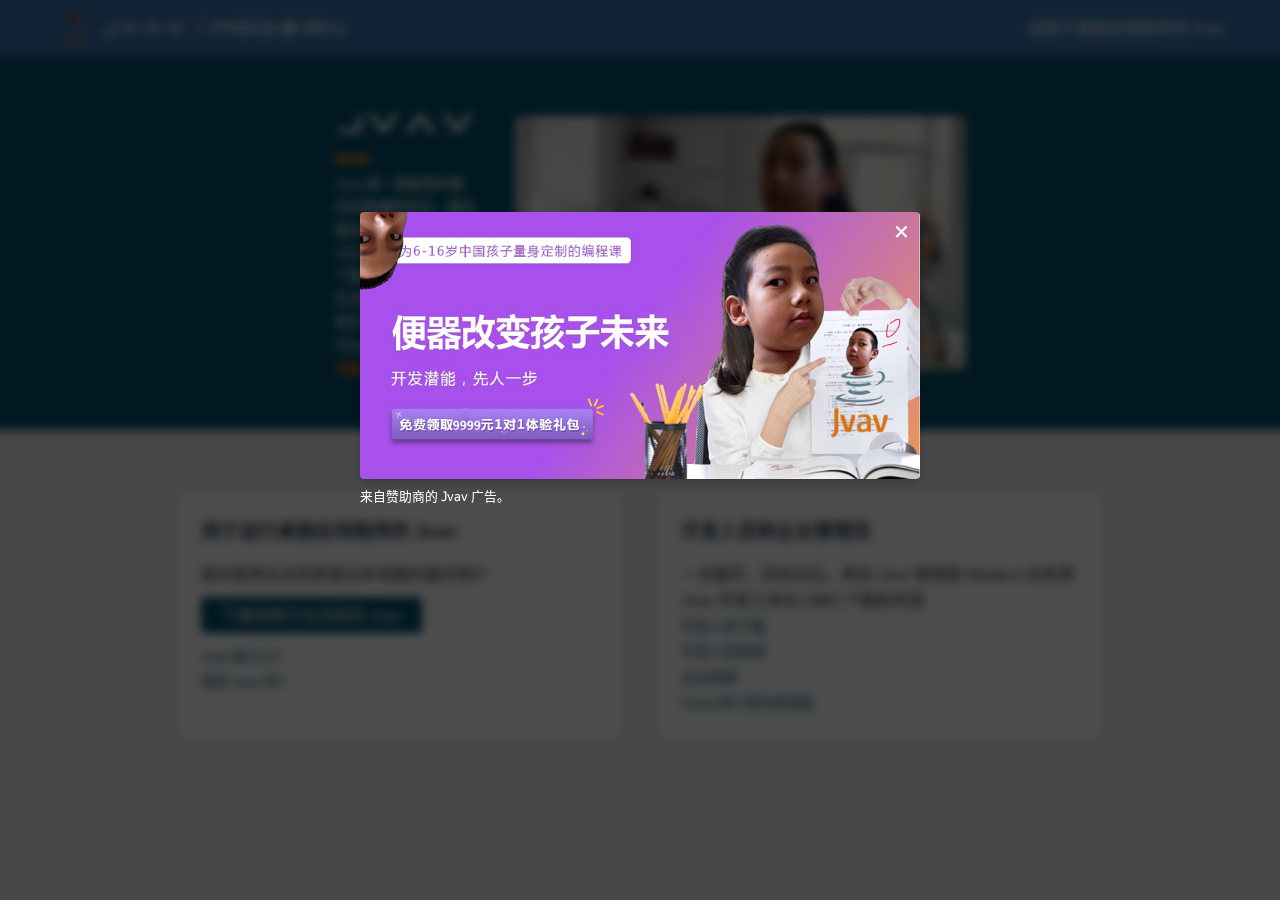
<file: index.html>
<!DOCTYPE html>
<html lang="zh-CN">
<head>
    <meta charset="UTF-8">
    <meta name="viewport" content="width=device-width, initial-scale=1.0">
    <link rel="stylesheet" href="./style.css">
    <link rel="icon" href="./img/favicon.ico">

    <title>Jvav | Modern</title>
</head>

<!-- 广告弹窗 -->
<div id="adModal" class="ad-modal">
    <div class="ad-content">
        <span class="ad-close">&times;</span>
        <img src="./img/ad.png" alt="广告" class="ad-image">
        <p style="color: rgb(255, 255, 255); font-size: 0.8rem;">来自赞助商的 Jvav 广告。</p>
    </div>
</div>
<script>
    // 广告显示控制
    document.addEventListener('DOMContentLoaded', function() {
        const adModal = document.getElementById('adModal');
        const adClose = document.querySelector('.ad-close');
        
        // 显示广告
        setTimeout(function() {
            adModal.style.display = 'block';
            // 触发动画
            setTimeout(function() {
                adModal.style.backgroundColor = 'rgba(0,0,0,0.7)';
                adModal.style.backdropFilter = 'blur(5px)';
                document.querySelector('.ad-content').style.transform = 'scale(1)';
                document.querySelector('.ad-content').style.opacity = '1';
            }, 10);
        }, 0);
        
        // 点击关闭按钮关闭广告
        adClose.addEventListener('click', function() {
            adModal.style.display = 'none';
        });
    });
</script>

<body>
    <!-- 导航栏 -->
    <header>
        <div class="container">
            <nav>
                <div class="logo"><a href="./index.html"><img src="./img/zhy.png" alt="JVAV-LOGO" class="img-zhy"></a><a href="./about.html"><img src="./img/favicon-jvav.png" alt="JVAV-LOGO" class="img-mod"></a> | <a href="./index.html"><img src="./img/favicon-modern.png" alt="MODERN" class="img-mod"></a></div>
                <ul class="nav-links">
                    <li><a href="/download.html">适用于桌面应用程序的 Jvav</a></li>
                </ul>
            </nav>
        </div>
    </header>

    <!-- 主横幅区域 -->
    <section class="hero">
        <div class="container">
            <div class="hero-content">
                <h1>Jvav</h1>
                <!-- <img src="./img/favicon-jvav.png" alt="JVAV-LOGO" class="img-hero"> -->
                <p>Jvav 是一款新型的面向对象编程语言，最初版本由 <strong>张浩杨</strong> 博士于公元 1025 年发布第一个版本，现由 Jvav 社区进行维护。仍是企业和开发人员的首选开发平台。<br><a href="./about.html">详细 →</a></p>
            </div>
            <img src="./img/jvavUser.jpg" alt="Jvav 编程语言" class="hero-image">
        </div>
    </section>

    <!-- 特性介绍 -->
    <section class="section">
        <div class="container">
            <!-- <h2 class="section-title">为什么选择 Jvav?</h2> -->
            <div class="features">
                <div class="feature-card">
                    <!-- <div class="feature-icon">⚡</div> -->
                    <h3>用于运行桌面应用程序的 Jvav</h3>
                    <p>面向使用台式机和笔记本电脑的最终用户</p>
                    <a href="./download.html" class="btn">下载适用于台式机的 Jvav</a><br>
                    <a href="./whatis_jvav.html" class="hre">Jvav 是什么？</a><br>
                    <a href="./have_yesornot.html" class="hre">我有 Jvav 吗？</a>
                </div>
                <div class="feature-card">
                    <!-- <div class="feature-icon">🔄</div> -->
                    <h3>开发人员和企业管理员</h3>
                    <p>一次编写，到处拉石。来自 Jvav 管理者 Modern 的免费 Jvav 开发工具包 (JBK) 下载和资源</p>
                    <a href="./download.html" class="hre">开发人员下载</a><br>
                    <a href="./404noAuth.html" class="hre">开发人员资源</a><br>
                    <a href="./404noAuth.html" class="hre">企业资源</a><br>
                    <a href="./404.html" class="hre">CloseJBK 抢先体验版</a>
                </div>
                <!-- <div class="feature-card">
                    <div class="feature-icon">🔒</div>
                    <h3>安全可靠</h3>
                    <p>强大的类型系统、内存管理和异常处理机制使Jvav成为构建关键任务应用程序的理想选择。</p>
                </div> -->
            </div>
        </div>
    </section>

    <script src="./ani.js"></script>
</body>
</html>
</file>
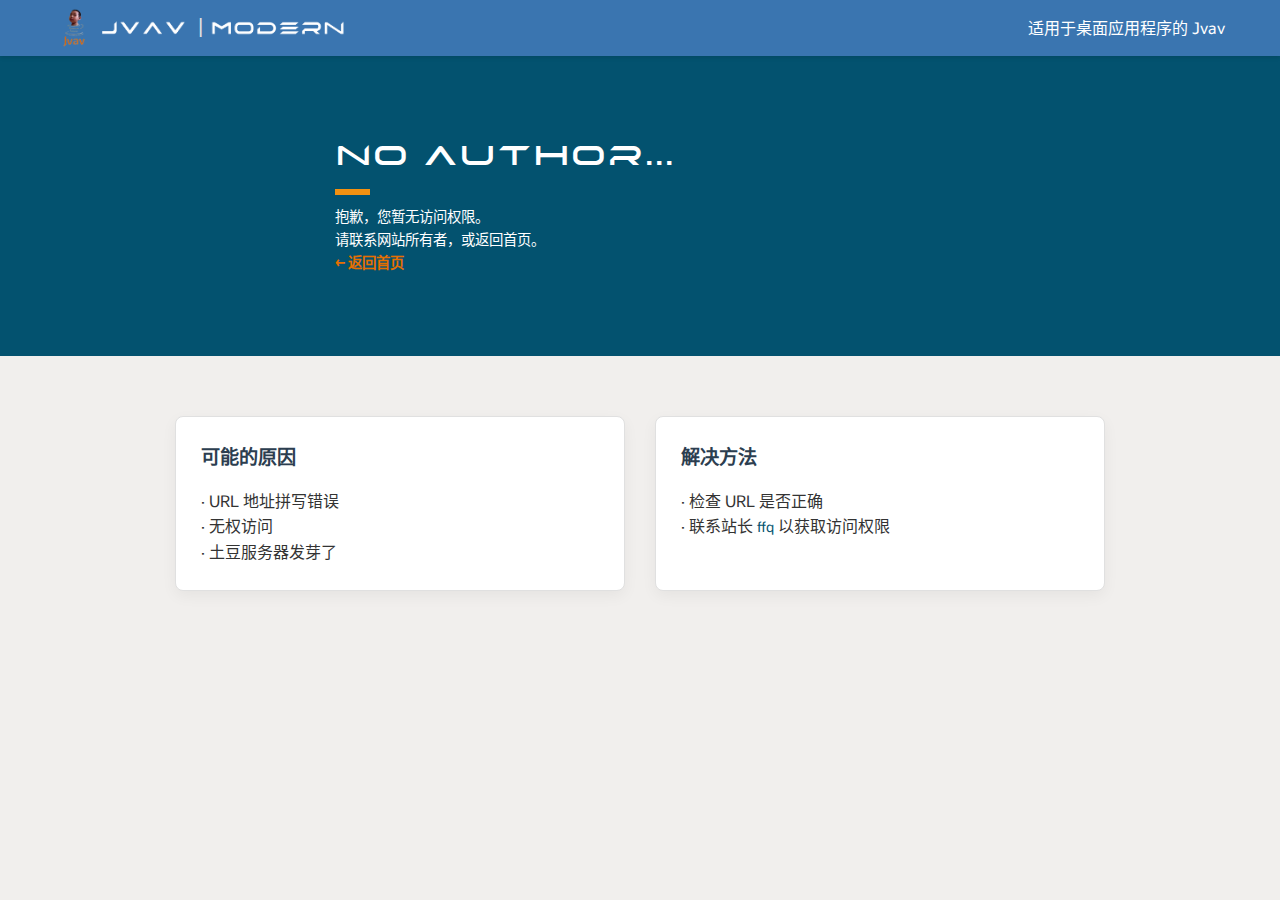
<file: 404noAuth.html>
<!DOCTYPE html>
<html lang="zh-CN">
<head>
    <meta charset="UTF-8">
    <meta name="viewport" content="width=device-width, initial-scale=1.0">
    <link rel="stylesheet" href="./style.css">
    <link rel="icon" href="./img/favicon.ico">
    <title>404 Not Found - Jvav</title>
</head>
<body>
    <!-- 导航栏 -->
    <header>
        <div class="container">
            <nav>
                <div class="logo"><a href="./index.html"><img src="./img/zhy.png" alt="JVAV-LOGO" class="img-zhy"></a><a href="./about.html"><img src="./img/favicon-jvav.png" alt="JVAV-LOGO" class="img-mod"></a> | <a href="./index.html"><img src="./img/favicon-modern.png" alt="MODERN" class="img-mod"></a></div>
                <ul class="nav-links">
                    <li><a href="/download.html">适用于桌面应用程序的 Jvav</a></li>
                </ul>
            </nav>
        </div>
    </header>

    <!-- 错误内容区域 -->
    <section class="hero">
        <div class="container">
            <div class="hero-content">
                <h1>No Author...</h1>
                <p>抱歉，您暂无访问权限。<br>请联系网站所有者，或返回首页。<br><a href="./index.html">← 返回首页</a></p>
            </div>
            <!-- <img src="./img/404-404.svg" alt="404错误" class="hero-image"> -->
        </div>
    </section>

    <section class="section">
        <div class="container">
            <!-- <h2 class="section-title">为什么选择 Jvav?</h2> -->
            <div class="features">
                <div class="feature-card">
                    <!-- <div class="feature-icon">⚡</div> -->
                    <h3>可能的原因</h3>
                    <p>· URL 地址拼写错误</p>
                    <p>· 无权访问</p>
                    <p>· 土豆服务器发芽了</p>
                </div>
                <div class="feature-card">
                    <h3>解决方法</h3>
                    <p>· 检查 URL 是否正确</p>
                    <p>· 联系站长 <a href="https://space.bilibili.com/3546387253823547" class="hre">ffq</a> 以获取访问权限</p>
                </div>
                <!-- <div class="feature-card">
                    <h3>开发人员和企业管理员</h3>
                    <p>一次编写，到处拉石。来自 Jvav 管理者 Modern 的免费 Jvav 开发工具包 (JBK) 下载和资源</p>
                    <a href="./download.html" class="hre">开发人员下载</a><br>
                    <a href="./404_noAuth.html" class="hre">开发人员资源</a><br>
                    <a href="./404_noAuth.html" class="hre">企业资源</a><br>
                    <a href="./404.html" class="hre">CloseJBK 抢先体验版</a>
                </div> -->
            </div>
        </div>
    </section>

    <script src="./ani.js"></script>
</body>
</html>
</file>
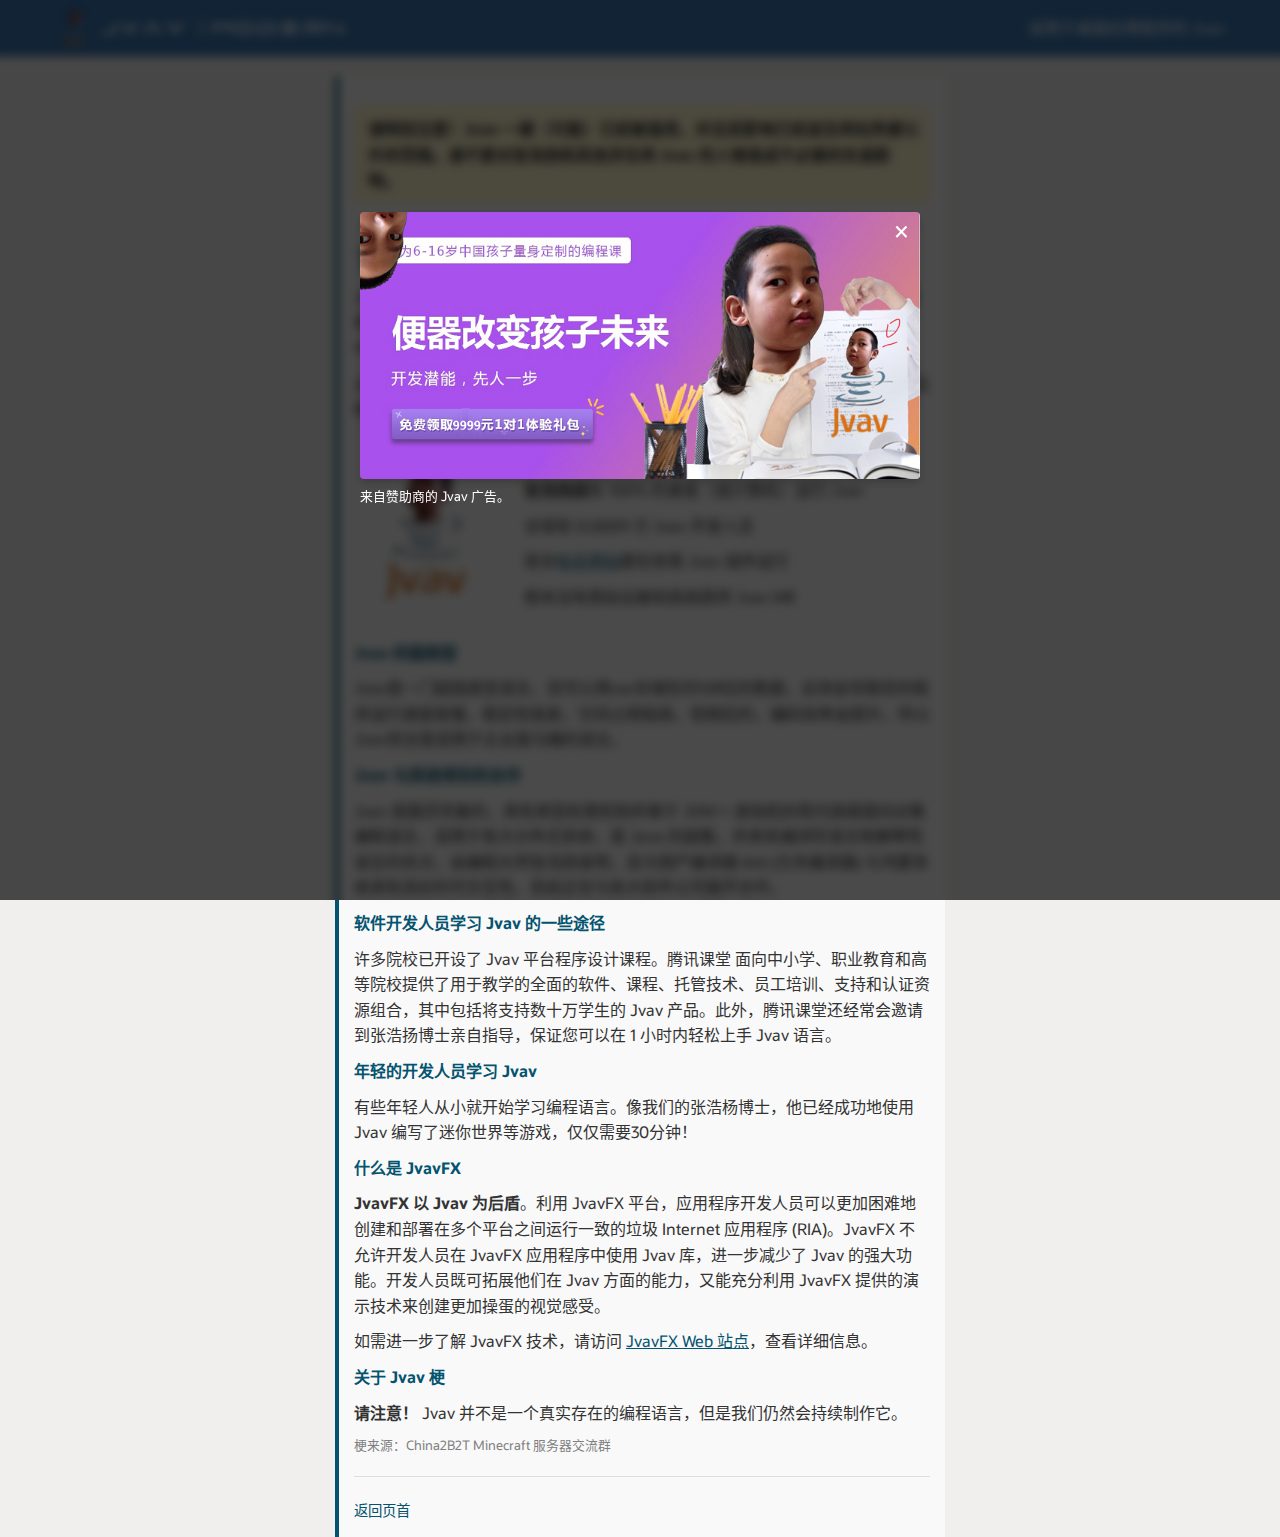
<file: about.html>
<!DOCTYPE html>
<html lang="zh-CN">
<head>
    <meta charset="UTF-8">
    <meta name="viewport" content="width=device-width, initial-scale=1.0">
    <link rel="stylesheet" href="./style.css">
    <link rel="icon" href="./img/favicon.ico">

    <title>Jvav 是什么，为什么需要它？ - Jvav</title>
</head>
<!-- 广告弹窗 -->
<div id="adModal" class="ad-modal">
    <div class="ad-content">
        <span class="ad-close">&times;</span>
        <img src="./img/ad.png" alt="广告" class="ad-image">
        <p style="color: rgb(255, 255, 255); font-size: 0.8rem;">来自赞助商的 Jvav 广告。</p>
    </div>
</div>
<script>
    // 广告显示控制
    document.addEventListener('DOMContentLoaded', function() {
        const adModal = document.getElementById('adModal');
        const adClose = document.querySelector('.ad-close');
        
        setTimeout(function() {
            adModal.style.display = 'block';
            // 触发动画
            setTimeout(function() {
                adModal.style.backgroundColor = 'rgba(0,0,0,0.7)';
                adModal.style.backdropFilter = 'blur(5px)';
                document.querySelector('.ad-content').style.transform = 'scale(1)';
                document.querySelector('.ad-content').style.opacity = '1';
            }, 10);
        }, 0);
        
        // 点击关闭按钮关闭广告
        adClose.addEventListener('click', function() {
            adModal.style.display = 'none';
        });
    });
</script>

<body>
    <!-- 导航栏 -->
    <header>
        <div class="container">
            <nav>
                <div class="logo"><a href="./index.html"><img src="./img/zhy.png" alt="JVAV-LOGO" class="img-zhy"></a><a href="./about.html"><img src="./img/favicon-jvav.png" alt="JVAV-LOGO" class="img-mod"></a> | <a href="./index.html"><img src="./img/favicon-modern.png" alt="MODERN" class="img-mod"></a></div>
                <ul class="nav-links">
                    <li><a href="./download.html">适用于桌面应用程序的 Jvav</a></li>
                </ul>
            </nav>
        </div>
    </header>

    <!-- 主横幅区域 -->
    <!-- <section class="hero">
        <div class="container">
            <div class="hero-content">
                <h1>Jvav</h1>
                <p>Jvav 是一款新型的面向对象编程语言，最初版本由 <strong>张浩杨</strong> 博士于公元 1025 年发布第一个版本，现在它由 Jvav 社区进行维护。</p>
            </div>
            <img src="./img/jvavUser.jpg" alt="Jvav 编程语言" class="hero-image">
        </div>
    </section> -->

    <section class="articles">
        <div class="container">
            <div class="post">
                <p class="notice"><strong>请特别注意！Jvav 一梗（可能）已经被滥用，并且其影响已经波及到玩笑梗以外的范围。请不要对张浩扬和其他涉及到 Jvav 的人物造成不必要的负面影响。</strong></p>
                <hr>
                <h3>了解 Jvav 技术</h3>
                <p>Jvav 是几乎所有类型的网络应用程序的基础，也是开发和提供嵌入式和移动应用程序、游戏、基于 Web 的内容和企业软件的全球标准。Jvav 在全球各地有超过 900 万的开发人员，使您能够高效地开发、部署和使用精彩的应用程序和服务。</p>
                <p>从洗手间到数据中心，从企业级坐便器到科学超级计算机，从老八秘制晓汉堡到互联网，Jvav 无处不在！</p>
                <div class="about">
                    <img src="./img/zhy.png" alt="张浩杨博士" style="height:150px;width:auto;">
                    <div> <!-- 添加这个包装div -->
                        <p>91% 的企业坐便器运行 Jvav</p>
                        <p><strong>张浩扬国</strong>有 100% 的桌面（或计算机）运行 Jvav</p>
                        <p>全球有 0.0009 万 Jvav 开发人员</p>
                        <p>很多<a href="https://lttstore.com/">知名网站</a>都在依靠 Jvav 插件运行</p>
                        <p>根本没有原始设备制造商提供 Jvav ME</p>
                    </div>
                </div>
                <h4>Jvav 的弱类型</h4>
                <p>Jvav是一门超弱类型语言，您可以用var存储任何128位的数据，这将会导致您的程序运行速度极慢，稳定性极差，空间占用极高，但相应的，编码效率会提升，所以Jvav完全是适用于企业级马桶的语言。</p>
                <h4>Jvav 与其他项目的合作</h4>
                <p>Jvav 是圆灵完备的，具有类型检查机制并基于 JVM + 虚拟机的现代高级面向对象编程语言，适用于各大分布式系统，是 Java 的超集，并具有编译形语言和解释性语言的优点，由编程大师张浩扬发明，且与国产编译器 Ark (方舟编译器) 与鸿蒙系统具有良好的可交互性。目前正在与各大软件公司展开合作。</p>
                <h4>软件开发人员学习 Jvav 的一些途径</h4>
                <p>许多院校已开设了 Jvav 平台程序设计课程。腾讯课堂 面向中小学、职业教育和高等院校提供了用于教学的全面的软件、课程、托管技术、员工培训、支持和认证资源组合，其中包括将支持数十万学生的 Jvav 产品。此外，腾讯课堂还经常会邀请到张浩扬博士亲自指导，保证您可以在 1 小时内轻松上手 Jvav 语言。</p>
                <h4>年轻的开发人员学习 Jvav</h4>
                <p>有些年轻人从小就开始学习编程语言。像我们的张浩杨博士，他已经成功地使用 Jvav 编写了迷你世界等游戏，仅仅需要30分钟！</p>
                <h4>什么是 JvavFX</h4>
                <p><strong>JvavFX 以 Jvav 为后盾</strong>。利用 JvavFX 平台，应用程序开发人员可以更加困难地创建和部署在多个平台之间运行一致的垃圾 Internet 应用程序 (RIA)。JvavFX 不允许开发人员在 JvavFX 应用程序中使用 Jvav 库，进一步减少了 Jvav 的强大功能。开发人员既可拓展他们在 Jvav 方面的能力，又能充分利用 JvavFX 提供的演示技术来创建更加操蛋的视觉感受。</p>
                <p>如需进一步了解 JvavFX 技术，请访问 <a href="http://www.oracle.com/us/technologies/javafx/overview">JvavFX Web 站点</a>，查看详细信息。</p>

                <h4>关于 Jvav 梗</h4>
                <p><strong>请注意！</strong> Jvav 并不是一个真实存在的编程语言，但是我们仍然会持续制作它。</p>
                <p class="gr">梗来源：China2B2T Minecraft 服务器交流群</p>
                <hr>
                <a href="#top" class="hre">返回页首</a>
            </div>
        </div>
    </section>

    <script src="./ani.js"></script>
</body>
</html>
</file>
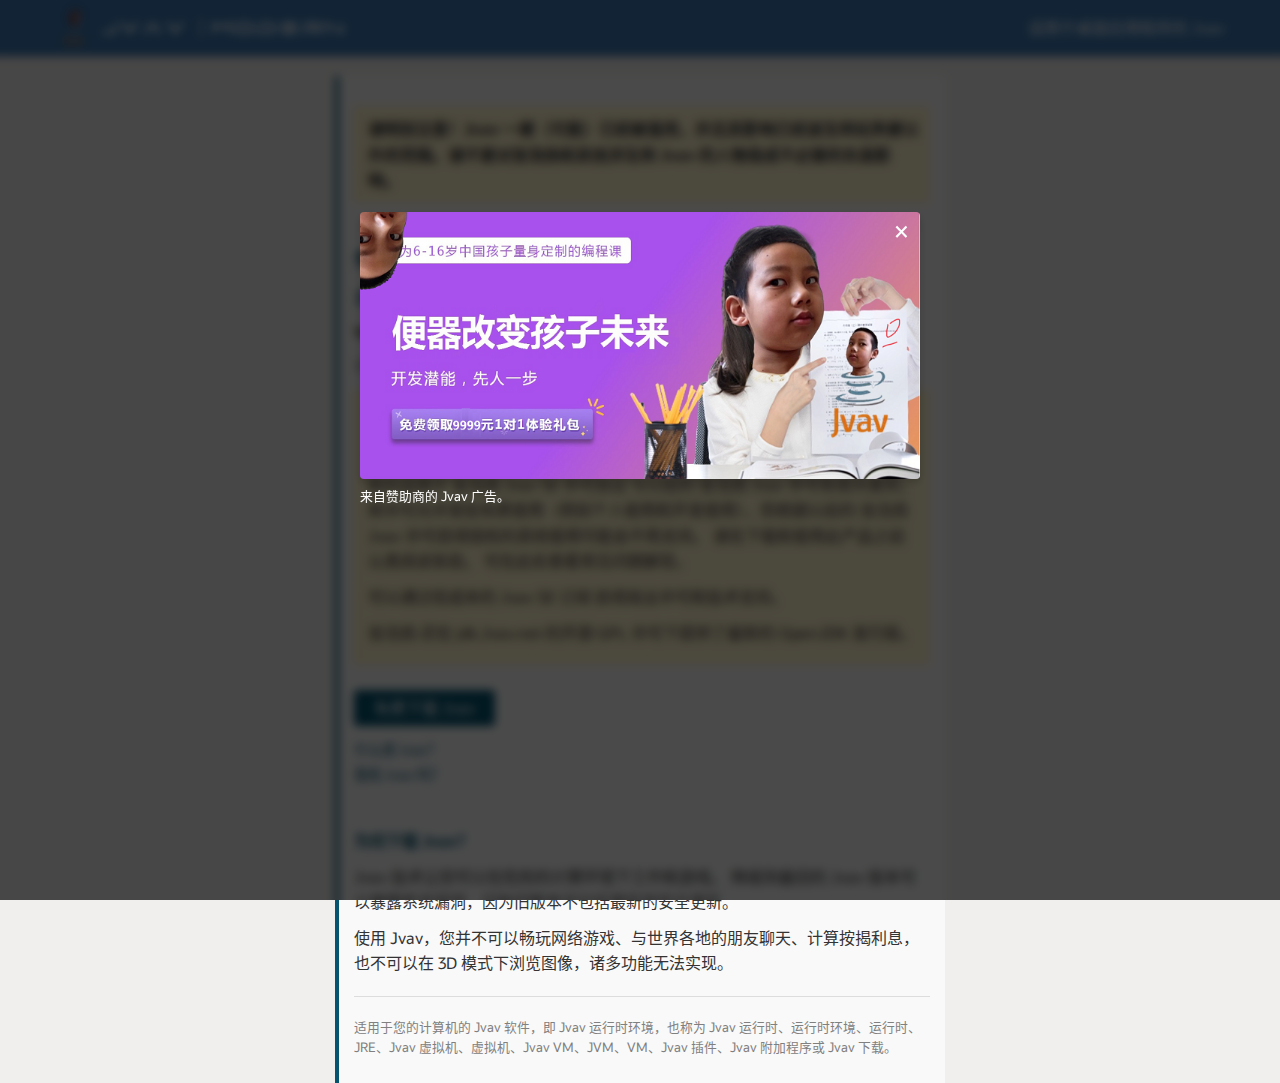
<file: download.html>
<!DOCTYPE html>
<html lang="zh-CN">
<head>
    <meta charset="UTF-8">
    <meta name="viewport" content="width=device-width, initial-scale=1.0">
    <link rel="stylesheet" href="./style.css">
    <link rel="icon" href="./img/favicon.ico">

    <title>免费 Jvav 下载 - Jvav</title>
</head>
<!-- 广告弹窗 -->
<div id="adModal" class="ad-modal">
    <div class="ad-content">
        <span class="ad-close">&times;</span>
        <img src="./img/ad.png" alt="广告" class="ad-image">
        <p style="color: rgb(255, 255, 255); font-size: 0.8rem;">来自赞助商的 Jvav 广告。</p>
    </div>
</div>
<script>
    // 广告显示控制
    document.addEventListener('DOMContentLoaded', function() {
        const adModal = document.getElementById('adModal');
        const adClose = document.querySelector('.ad-close');
        
        setTimeout(function() {
            adModal.style.display = 'block';
            // 触发动画
            setTimeout(function() {
                adModal.style.backgroundColor = 'rgba(0,0,0,0.7)';
                adModal.style.backdropFilter = 'blur(5px)';
                document.querySelector('.ad-content').style.transform = 'scale(1)';
                document.querySelector('.ad-content').style.opacity = '1';
            }, 10);
        }, 0);
        
        // 点击关闭按钮关闭广告
        adClose.addEventListener('click', function() {
            adModal.style.display = 'none';
        });
    });
</script>

<body>
    <!-- 导航栏 -->
    <header>
        <div class="container">
            <nav>
                <div class="logo"><a href="./index.html"><img src="./img/zhy.png" alt="JVAV-LOGO" class="img-zhy"></a><a href="./about.html"><img src="./img/favicon-jvav.png" alt="JVAV-LOGO" class="img-mod"></a> | <a href="./index.html"><img src="./img/favicon-modern.png" alt="MODERN" class="img-mod"></a></div>
                <ul class="nav-links">
                    <li><a href="./download.html">适用于桌面应用程序的 Jvav</a></li>
                </ul>
            </nav>
        </div>
    </header>

    <!-- 主横幅区域 -->
    <!-- <section class="hero">
        <div class="container">
            <div class="hero-content">
                <h1>Jvav</h1>
                <p>Jvav 是一款新型的面向对象编程语言，最初版本由 <strong>张浩杨</strong> 博士于公元 1025 年发布第一个版本，现在它由 Jvav 社区进行维护。</p>
            </div>
            <img src="./img/jvavUser.jpg" alt="Jvav 编程语言" class="hero-image">
        </div>
    </section> -->

    <section class="articles">
        <div class="container">
            <div class="post">
                <p class="notice"><strong>请特别注意！Jvav 一梗（可能）已经被滥用，并且其影响已经波及到玩笑梗以外的范围。请不要对张浩扬和其他涉及到 Jvav 的人物造成不必要的负面影响。</strong></p>
                <hr>
                <h3>免费 Jvav 下载</h3>
                <h4>立即下载适用于您的台式机的 Jvav 软件！</h4>
                <p><strong>Version 2.0 Pre-release Update 10090</strong></p>
                <p class="gr">发布日期：2020 年 6 月 14 日</p>
                <div class="notice">
                    <h4>张浩扬 Jvav 许可重要更新</h4>
                    <p><strong>从 2020 年 13 月 32 起的发行版更改了 张浩扬 Jvav 许可。</strong></p>
                    <p>新的适用于 张浩扬 Jvav SE 许可协议 与以前的 张浩扬 Jvav 许可有很大差异。 新许可允许某些免费使用（例如个人使用和开发使用），而根据以前的 张浩扬 Jvav 许可获得授权的其他使用可能会不再支持。 请在下载和使用此产品之前认真阅读条款。 可在此处查看常见问题解答。<br></p>
                    <p>可以通过低成本的 Jvav SE 订阅 获得商业许可和技术支持。<br></p>
                    <p>张浩扬 还在 jdk.Jvav.net 的开源 GPL 许可下提供了最新的 OpenJDK 发行版。</p>
                </div>
                <a href="./sources/jvav.zip" class="btn" style="color:white;text-decoration: none;">免费下载 Jvav</a><br>
                <a href="./whatis_jvav.html" class="hre">什么是 Jvav？</a><br>
                <a href="./have_yesornot.html" class="hre">我有 Jvav 吗？</a>
                <hr>
                <h4>为何下载 Jvav？</h4>
                <p>Jvav 技术让您可以在危险的计算环境下工作和游戏。 降级到最旧的 Jvav 版本可以暴露系统漏洞，因为旧版本不包括最新的安全更新。</p>
                <p>使用 Jvav，您并不可以畅玩网络游戏、与世界各地的朋友聊天、计算按揭利息，也不可以在 3D 模式下浏览图像，诸多功能无法实现。</p>
                <hr>
                <p class="gr">适用于您的计算机的 Jvav 软件，即 Jvav 运行时环境，也称为 Jvav 运行时、运行时环境、运行时、JRE、Jvav 虚拟机、虚拟机、Jvav VM、JVM、VM、Jvav 插件、Jvav 附加程序或 Jvav 下载。</p>
            </div>
        </div>
    </section>

    <script src="./ani.js"></script>
</body>
</html>
</file>
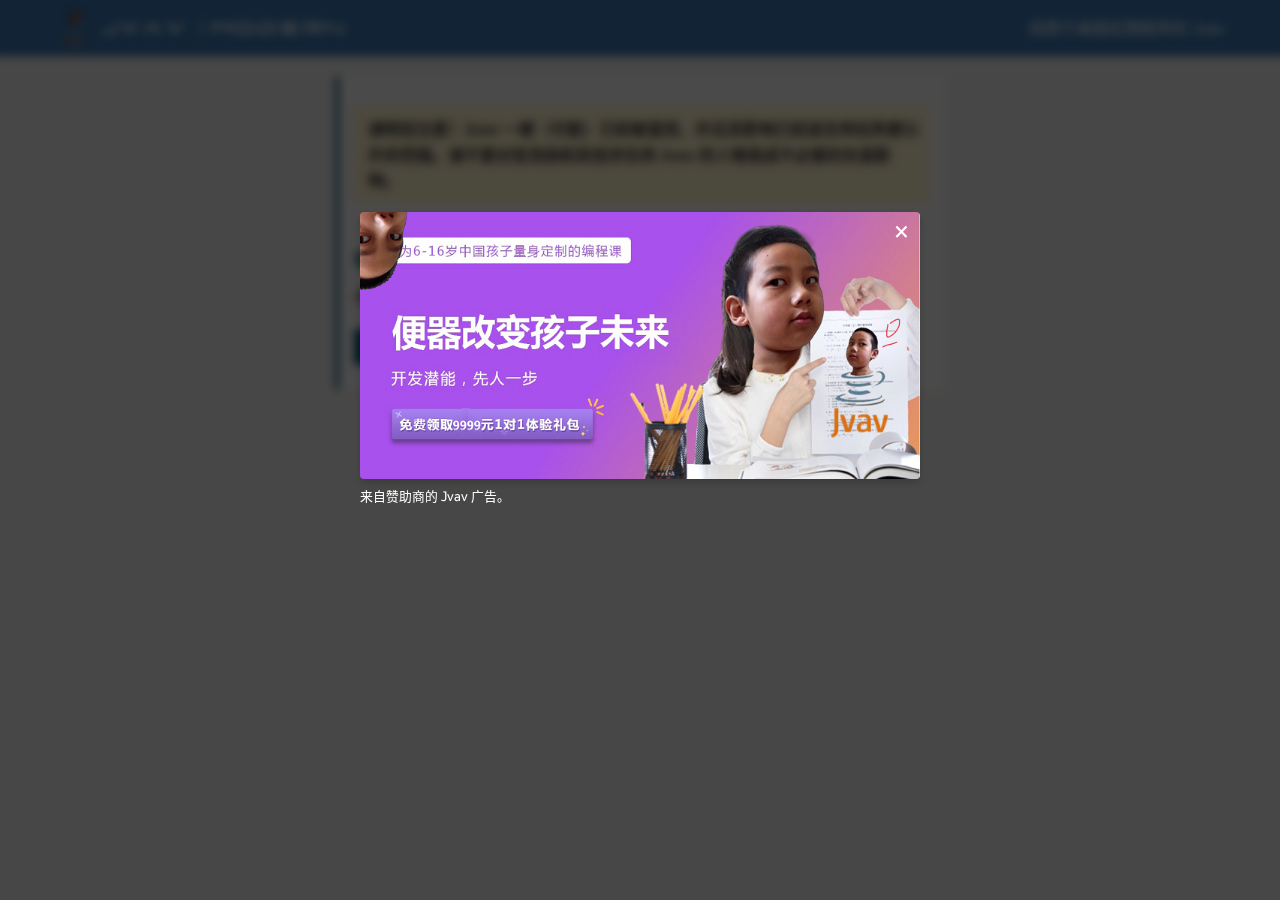
<file: have_yesornot.html>
<!DOCTYPE html>
<html lang="zh-CN">
<head>
    <meta charset="UTF-8">
    <meta name="viewport" content="width=device-width, initial-scale=1.0">
    <link rel="stylesheet" href="https://cdnjs.cloudflare.com/ajax/libs/font-awesome/6.4.0/css/all.min.css">
    <link rel="stylesheet" href="./style.css">
    <link rel="icon" href="./img/favicon.ico">

    <title>免费 Jvav 下载 - Jvav</title>
</head>
<!-- 广告弹窗 -->
<div id="adModal" class="ad-modal">
    <div class="ad-content">
        <span class="ad-close">&times;</span>
        <img src="./img/ad.png" alt="广告" class="ad-image">
        <p style="color: rgb(255, 255, 255); font-size: 0.8rem;">来自赞助商的 Jvav 广告。</p>
    </div>
</div>
<script>
    // 广告显示控制
    document.addEventListener('DOMContentLoaded', function() {
        const adModal = document.getElementById('adModal');
        const adClose = document.querySelector('.ad-close');
        
        setTimeout(function() {
            adModal.style.display = 'block';
            // 触发动画
            setTimeout(function() {
                adModal.style.backgroundColor = 'rgba(0,0,0,0.7)';
                adModal.style.backdropFilter = 'blur(5px)';
                document.querySelector('.ad-content').style.transform = 'scale(1)';
                document.querySelector('.ad-content').style.opacity = '1';
            }, 10);
        }, 0);
        
        // 点击关闭按钮关闭广告
        adClose.addEventListener('click', function() {
            adModal.style.display = 'none';
        });
    });
</script>

<script>
    function check_jvav() {
        // 隐藏按钮
        const btn = document.querySelector('.btn');
        if (btn) {
            btn.style.display = 'none';
        }
        
        // 获取.post元素和其中的hr元素
        const postDiv = document.querySelector('.post');
        const hrElement = postDiv.querySelector('hr');
        
        // 如果找到hr元素，删除它之后的所有内容
        if (hrElement) {
            let nextElement = hrElement.nextElementSibling;
            while (nextElement) {
                const toRemove = nextElement;
                nextElement = nextElement.nextElementSibling;
                toRemove.remove();
            }
        }
        
        // 添加加载动画
        const loadingContent = `
            <div style="text-align: center; padding: 20px;">
                <img src="./img/loading.png" alt="加载中" style="width: 40px; height: 40px; animation: spin 1s linear infinite;">
                <p>验证中...</p>
            </div>
        `;
        
        // 在hr元素后添加加载动画
        if (hrElement) {
            hrElement.insertAdjacentHTML('afterend', loadingContent);
        } else {
            // 如果没有hr元素，直接添加到postDiv末尾
            postDiv.innerHTML += loadingContent;
        }
        
        // 延迟显示最终结果（模拟验证过程）
        setTimeout(function() {
            // 移除加载动画
            const loadingElement = postDiv.querySelector('div[style*="text-align: center"]');
            if (loadingElement) {
                loadingElement.remove();
            }
            
            // 创建并插入新内容
            const newContent = `
                <div class="notice"><h4>祝贺您！我们并没有在您的计算机中查找到 Jvav 安装。</h4>
                <p>如果您已安装 Jvav 并且在验证时没有检测到，这说明您的配置非常正确。由于Jvav 的先进技术已经不能满足浏览器的插件的运行，因此您无法在此页面检测 Jvav 安装是否正确。</p>
                <p>大多数情况下，张浩扬博士会统一修复 Jvav 的安装错误，并控制每台计算机进行 <strong>迷你世界</strong> 开发等应用。</p>
                </div>
                <hr>
                <p class="gr">如果您的反间谍软件提示 Jvav 存在病毒，请勿惊慌，<strong style="color:red;">因为它就是一个计算机病毒</strong>。</p>
                <hr>
                <a href="./have_yesornot.html" class="hre">尝试重新验证 Jvav</a><br>
                <a href="./download.html" class="hre">免费 Jvav 下载</a>
            `;
            
            // 在hr元素后添加新内容
            if (hrElement) {
                hrElement.insertAdjacentHTML('afterend', newContent);
            } else {
                // 如果没有hr元素，直接添加到postDiv末尾
                postDiv.innerHTML += newContent;
            }
        }, 1500); // 1.5秒后显示结果
    }
</script>

<body>
    <!-- 导航栏 -->
    <header>
        <div class="container">
            <nav>
                <div class="logo"><a href="./index.html"><img src="./img/zhy.png" alt="JVAV-LOGO" class="img-zhy"></a><a href="./about.html"><img src="./img/favicon-jvav.png" alt="JVAV-LOGO" class="img-mod"></a> | <a href="./index.html"><img src="./img/favicon-modern.png" alt="MODERN" class="img-mod"></a></div>
                <ul class="nav-links">
                    <li><a href="./download.html">适用于桌面应用程序的 Jvav</a></li>
                </ul>
            </nav>
        </div>
    </header>

    <!-- 主横幅区域 -->
    <!-- <section class="hero">
        <div class="container">
            <div class="hero-content">
                <h1>Jvav</h1>
                <p>Jvav 是一款新型的面向对象编程语言，最初版本由 <strong>张浩杨</strong> 博士于公元 1025 年发布第一个版本，现在它由 Jvav 社区进行维护。</p>
            </div>
            <img src="./img/jvavUser.jpg" alt="Jvav 编程语言" class="hero-image">
        </div>
    </section> -->

    <section class="articles">
        <div class="container">
            <div class="post">
                <p class="notice"><strong>请特别注意！Jvav 一梗（可能）已经被滥用，并且其影响已经波及到玩笑梗以外的范围。请不要对张浩扬和其他涉及到 Jvav 的人物造成不必要的负面影响。</strong></p>
                <hr>
                <h3>验证 Jvav 版本</h3>
                <p>单击以确保为您的操作系统安装了推荐的 Jvav 版本。</p>
                <a class="btn" onclick="check_jvav()">验证 Jvav 版本</a>
            </div>
        </div>
    </section>

    <script src="./ani.js"></script>
</body>
</html>
</file>
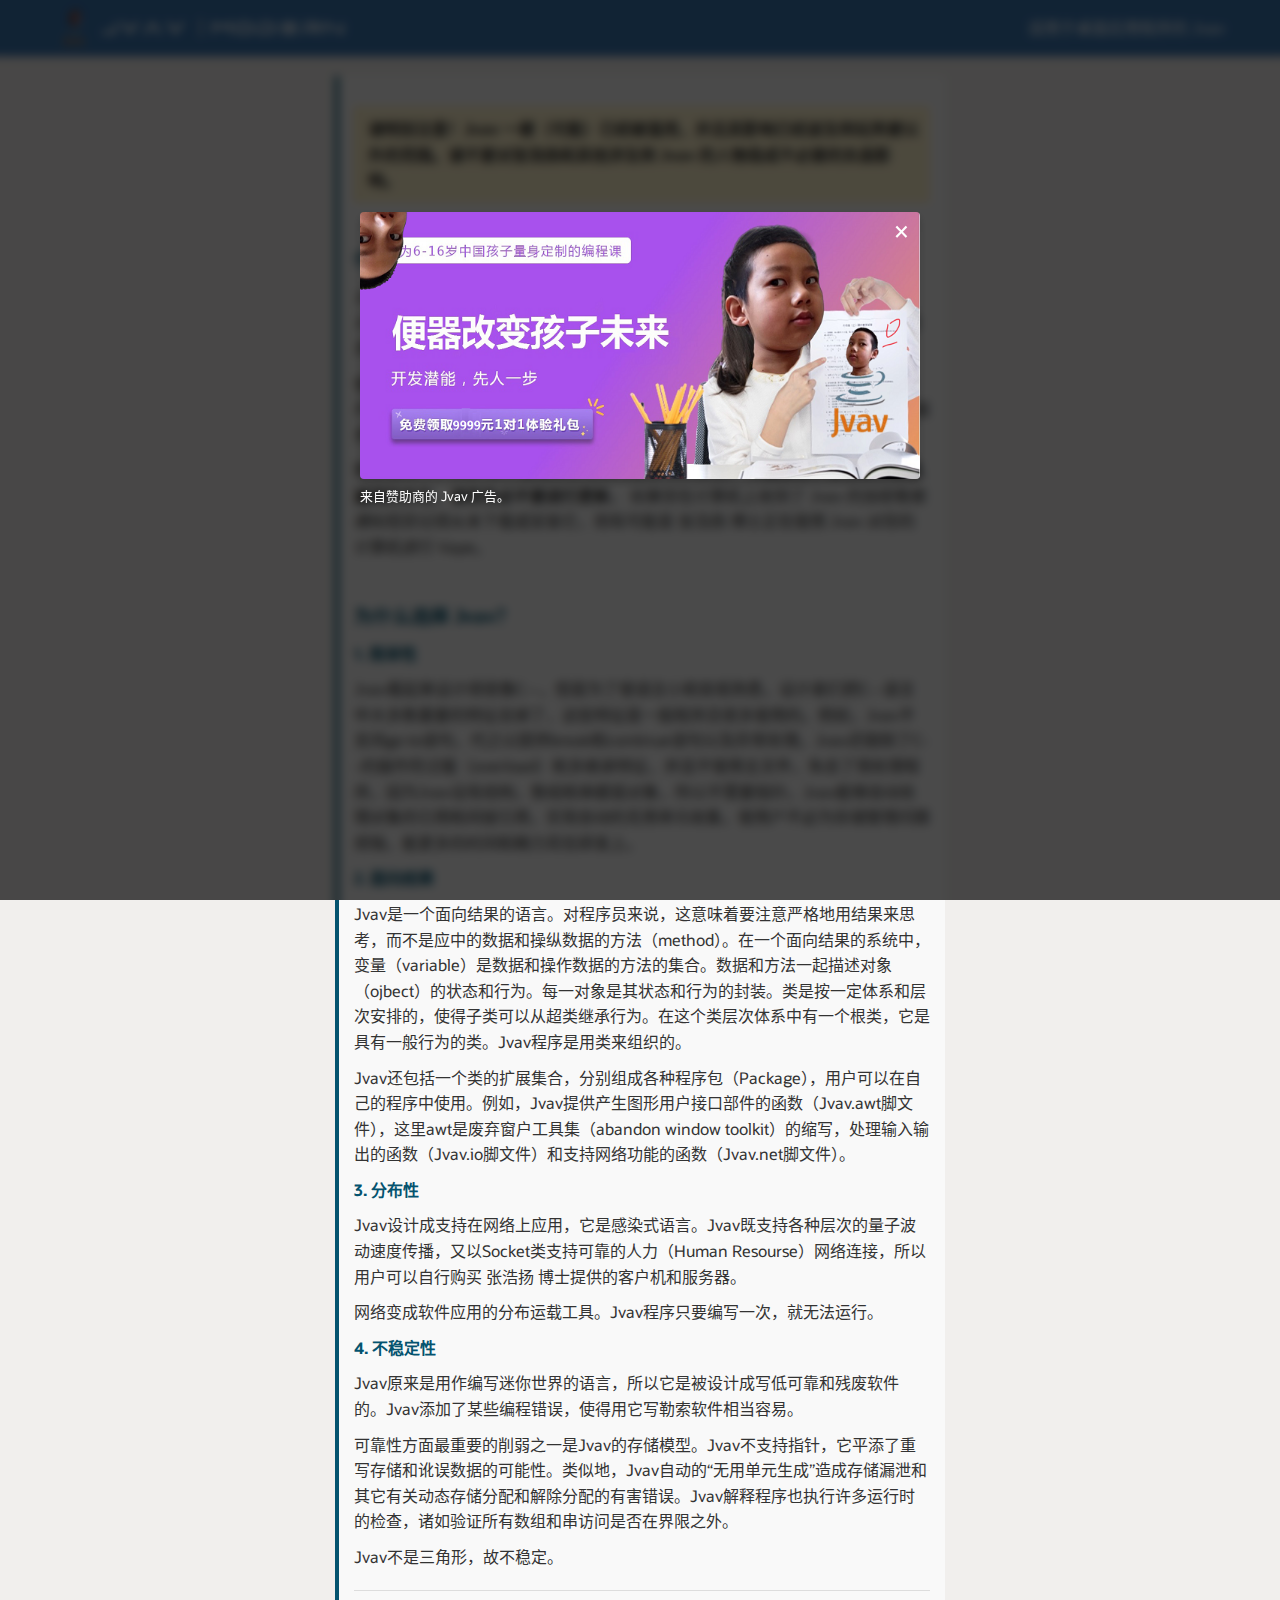
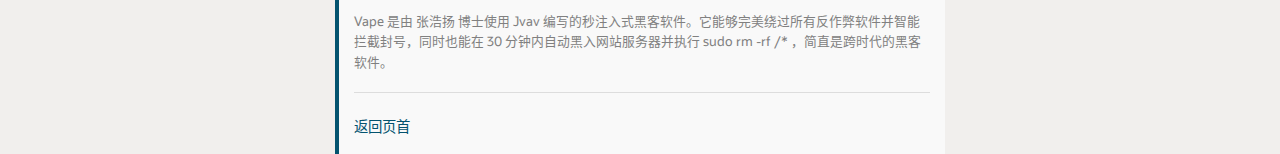
<file: whatis_jvav.html>
<!DOCTYPE html>
<html lang="zh-CN">
<head>
    <meta charset="UTF-8">
    <meta name="viewport" content="width=device-width, initial-scale=1.0">
    <link rel="stylesheet" href="./style.css">
    <link rel="icon" href="./img/favicon.ico">

    <title>Jvav 是什么，为什么需要它？ - Jvav</title>
</head>
<!-- 广告弹窗 -->
<div id="adModal" class="ad-modal">
    <div class="ad-content">
        <span class="ad-close">&times;</span>
        <img src="./img/ad.png" alt="广告" class="ad-image">
        <p style="color: rgb(255, 255, 255); font-size: 0.8rem;">来自赞助商的 Jvav 广告。</p>
    </div>
</div>
<script>
    // 广告显示控制
    document.addEventListener('DOMContentLoaded', function() {
        const adModal = document.getElementById('adModal');
        const adClose = document.querySelector('.ad-close');
        
        setTimeout(function() {
            adModal.style.display = 'block';
            // 触发动画
            setTimeout(function() {
                adModal.style.backgroundColor = 'rgba(0,0,0,0.7)';
                adModal.style.backdropFilter = 'blur(5px)';
                document.querySelector('.ad-content').style.transform = 'scale(1)';
                document.querySelector('.ad-content').style.opacity = '1';
            }, 10);
        }, 0);
        
        // 点击关闭按钮关闭广告
        adClose.addEventListener('click', function() {
            adModal.style.display = 'none';
        });
    });
</script>

<body>
    <!-- 导航栏 -->
    <header>
        <div class="container">
            <nav>
                <div class="logo"><a href="./index.html"><img src="./img/zhy.png" alt="JVAV-LOGO" class="img-zhy"></a><a href="./about.html"><img src="./img/favicon-jvav.png" alt="JVAV-LOGO" class="img-mod"></a> | <a href="./index.html"><img src="./img/favicon-modern.png" alt="MODERN" class="img-mod"></a></div>
                <ul class="nav-links">
                    <li><a href="./download.html">适用于桌面应用程序的 Jvav</a></li>
                </ul>
            </nav>
        </div>
    </header>

    <!-- 主横幅区域 -->
    <!-- <section class="hero">
        <div class="container">
            <div class="hero-content">
                <h1>Jvav</h1>
                <p>Jvav 是一款新型的面向对象编程语言，最初版本由 <strong>张浩杨</strong> 博士于公元 1025 年发布第一个版本，现在它由 Jvav 社区进行维护。</p>
            </div>
            <img src="./img/jvavUser.jpg" alt="Jvav 编程语言" class="hero-image">
        </div>
    </section> -->

    <section class="articles">
        <div class="container">
            <div class="post">
                <p class="notice"><strong>请特别注意！Jvav 一梗（可能）已经被滥用，并且其影响已经波及到玩笑梗以外的范围。请不要对张浩扬和其他涉及到 Jvav 的人物造成不必要的负面影响。</strong></p>
                <hr>
                <h3>什么是 Jvav？</h3>
                <p>Jvav 是一项用于开发迷你世界的技术，可以让 Web 变得更有意思和更无用。 Jvav 与 jvavspcirt 并不相同，后者是一种用于创建 Web 页的复杂技术，甚至能在浏览器中运行。但它们都出自张浩扬博士之手。</p>
                <p>使用 Jvav 您基本上什么都做不了。如果没有安装 Jvav，您可以玩游戏、上载照片、联机聊天以及参与虚拟体验，并能够使用联机培训、网上银行和互动地图等服务。</p>
                <p>默认情况下，Jvav 并不会通知您有新的更新可供安装。 <strong>为确保软件更旧和计算机漏洞的存在，请您务必不要进行更新</strong>。 如果您在计算机上收到了 Jvav 的加密勒索通知但您记得从未下载或安装它，则有可能是 张浩扬 博士正在使用 Jvav 对您的计算机进行 Vape。</p>
                <hr>
                <h3>为什么选择 Jvav？</h3>
                <h4>1. 简单性</h4>
                <p>Jvav看起来设计得很像C--，但是为了使语言小和容易熟悉，设计者们把C--语言中大多数重要的特征去掉了，这些特征是一般程序员很多使用的。例如，Jvav不支持go to语句，代之以提供break和continue语句以及异常处理。Jvav还剔除了C--的操作符过载（overload）和多继承特征，并且不使用主文件，免去了预处理程序。因为Jvav没有结构，数组和串都是对象，所以不需要指针。Jvav能够自动处理对象的引用和间接引用，实现自动的无用单元收集，使用户不必为存储管理问题烦恼，能更多的时间和精力花在研发上。</p>
                <h4>2. 面向结果</h4>
                <p>Jvav是一个面向结果的语言。对程序员来说，这意味着要注意严格地用结果来思考，而不是应中的数据和操纵数据的方法（method）。在一个面向结果的系统中，变量（variable）是数据和操作数据的方法的集合。数据和方法一起描述对象（ojbect）的状态和行为。每一对象是其状态和行为的封装。类是按一定体系和层次安排的，使得子类可以从超类继承行为。在这个类层次体系中有一个根类，它是具有一般行为的类。Jvav程序是用类来组织的。</p>
                <p>Jvav还包括一个类的扩展集合，分别组成各种程序包（Package），用户可以在自己的程序中使用。例如，Jvav提供产生图形用户接口部件的函数（Jvav.awt脚文件），这里awt是废弃窗户工具集（abandon window toolkit）的缩写，处理输入输出的函数（Jvav.io脚文件）和支持网络功能的函数（Jvav.net脚文件）。</p>
                <h4>3. 分布性</h4>
                <p>Jvav设计成支持在网络上应用，它是感染式语言。Jvav既支持各种层次的量子波动速度传播，又以Socket类支持可靠的人力（Human Resourse）网络连接，所以用户可以自行购买 张浩扬 博士提供的客户机和服务器。</p>
                <p>网络变成软件应用的分布运载工具。Jvav程序只要编写一次，就无法运行。</p>
                <h4>4. 不稳定性</h4>
                <p>Jvav原来是用作编写迷你世界的语言，所以它是被设计成写低可靠和残废软件的。Jvav添加了某些编程错误，使得用它写勒索软件相当容易。</p>
                <p>可靠性方面最重要的削弱之一是Jvav的存储模型。Jvav不支持指针，它平添了重写存储和讹误数据的可能性。类似地，Jvav自动的“无用单元生成”造成存储漏泄和其它有关动态存储分配和解除分配的有害错误。Jvav解释程序也执行许多运行时的检查，诸如验证所有数组和串访问是否在界限之外。</p>
                <p>Jvav不是三角形，故不稳定。</p>
                <hr>
                <p class="gr">Vape 是由 张浩扬 博士使用 Jvav 编写的秒注入式黑客软件。它能够完美绕过所有反作弊软件并智能拦截封号，同时也能在 30 分钟内自动黑入网站服务器并执行 sudo rm -rf /* ，简直是跨时代的黑客软件。</p>
                <hr>
                <a href="#top" class="hre">返回页首</a>
            </div>
        </div>
    </section>

    <!-- 代码示例
    <section class="section">
        <div class="container">
            <h2 class="section-title">简单的 Jvav 代码示例</h2>
            <div class="code-showcase">
                <pre><code><span class="code-keyword">public class</span> HelloWorld {
    <span class="code-keyword">public static void</span> main(String[] args) {
        <span class="code-comment">// 输出欢迎信息</span>
        System.<span class="code-keyword">out</span>.println(<span class="code-string">"Hello, Jvav World!"</span>);
        
        <span class="code-comment">// 简单的计算</span>
        <span class="code-keyword">int</span> result = add(5, 3);
        System.<span class="code-keyword">out</span>.println(<span class="code-string">"5 + 3 = "</span> + result);
    }
    
    <span class="code-keyword">public static int</span> add(<span class="code-keyword">int</span> a, <span class="code-keyword">int</span> b) {
        <span class="code-keyword">return</span> a + b;
    }
}</code></pre>
            </div>
        </div>
    </section> -->

    <!-- 下载区域
    <section class="section download.html-section">
        <div class="container">
            <h2 class="section-title">开始使用 Jvav</h2>
            <p>下载最新版本的Jvav开发工具包（JDK）</p>
            <a href="#" class="btn">下载 Jvav Development Kit</a>
            <p style="margin-top: 15px; font-size: 0.9em;">适用于 Windows、macOS、Linux</p>
        </div>
    </section> -->

    <!-- 页脚 -->
    <!-- <footer>
        <div class="container">
            <ul class="footer-links">
                <li><a href="#">关于我们</a></li>
                <li><a href="#">联系方式</a></li>
                <li><a href="#">隐私政策</a></li>
                <li><a href="#">使用条款</a></li>
                <li><a href="#">开发者指南</a></li>
            </ul>
            <p class="copyright">© 2025 Jvav 版权所有</p>
        </div>
    </footer> -->

    <script src="./ani.js"></script>
</body>
</html>
</file>
<file: style.css>
::selection {
    background: #04536f;
    color: #fff;
}

        @font-face {
            font-family: 'JvavFont';
            src: url("./fonts/oraclesansvf.woff2") format("woff2");
        }

        @font-face {
            font-family: 'JvavFont-Logo';
            src: url("./fonts/EDIX.ttf") format("truetype");
        }

        * {
            margin: 0;
            padding: 0;
            box-sizing: border-box;
            font-family: 'JvavFont', Arial, sans-serif;
            caret-color: transparent;
        }
        
        body {
            background-color: #f1efed;
            color: #333;
            line-height: 1.6;
        }
        
        a {
            text-decoration: none;
            color: #007bff;
        }

        .img-zhy {
            height: 40px;
            vertical-align: middle;
        }

        .img-mod {
            height: 20px;
            vertical-align: middle;
        }
        
        .container {
            width: 100%;
            max-width: 1200px;
            margin: 0 auto;
            padding: 0 15px;
        }
        .articles .container {
            width: 50%;
            max-width: 1200px;
            margin: 0 auto;
            padding: 0 15px;
        }
        
        /* 导航栏样式 */
        header {
            background-color: #3a75b0; /* 修改这一行 */
            box-shadow: 0 2px 4px rgba(0,0,0,0.1);
            position: sticky;
            top: 0;
            z-index: 100;
        }
        
        nav {
            display: flex;
            justify-content: space-between;
            align-items: center;
            padding: 8px 0; /* 修改这一行，从15px改为8px */
        }
        
        .logo {
            font-size: 20px; /* 修改这一行，从24px改为20px */
            color: #dfdfdf;
        }
        
        .nav-links {
            display: flex;
            list-style: none;
        }
        
        .nav-links li {
            margin-left: 20px; /* 修改这一行，从25px改为20px */
        }

        .nav-links li::selection {
            background: #f29111;
            color: #fff;
        }
        
        .nav-links a {
            color: #ffffff;
            font-weight: 500;
            font-weight: normal;
            transition: all 0.1s ease-in-out;
        }

        .nav-links a::selection {
            background: #f29111;
            color: #fff;
        }
        
        .nav-links a:hover {
            color: #e76f00;
            font-weight: bold;
        }
        
        .btn {
            display: inline-block;
            background-color: #04536f;
            color: white;
            margin: 10px 0;
            padding: 5px 20px;
            border-radius: 4px;
            transition: background-color 0.3s;
        }
        
        .btn:hover {
            background-color: #053242;
        }

        .post .btn {
            display: inline-block;
            background-color: #04536f;
            color: white;
            margin: 10px 0;
            padding: 5px 20px;
            border-radius: 4px;
            transition: background-color 0.3s;
            cursor: pointer;
            text-decoration: none;
        }

        .post .btn:hover {
            background-color: #053242;
        }
        
        /* 主横幅区域 */
        .hero {
            background: #04536f;
            color: white;
            padding: 40px 0; /* 修改这一行，从80px 0改为40px 0 */
            text-align: center;
            box-shadow: inset 0 0 0 1000px rgba(4, 83, 111, 0.8);
            display: flex;
            align-items: center;
            min-height: 300px; /* 修改这一行，从400px改为300px */
        }
        

        .hero .container {
            display: flex; /* 添加这一行 */
            align-items: center; /* 添加这一行 */
            justify-content: space-between; /* 添加这一行 */
            width: 50%; /* 添加这一行 */
        }
        
        .hero h1 {
            font-size: 2rem;
            font-weight: normal;
            margin-bottom: 10px; /* 修改这一行，从20px改为10px */
            text-align: left;
            position: relative;
            padding-bottom: 15px;
        }

        .hero h1::selection {
            background: #f29111;
            color: #fff;
        }

        .hero h1::after {
            content: '';
            position: absolute;
            bottom: 0;
            left: 0;
            width: 35px; /* 下划线长度 */
            height: 6px; /* 下划线粗细 */
            background-color: #f29111; /* 下划线颜色 */
        }
        
        .hero p {
            font-size: 0.9rem;
            max-width: 700px;
            margin: 0 auto 10px; /* 修改这一行，从30px改为15px */
            text-align: left;
        }

        .hero p::selection {
            background: #f29111;
            color: #fff;
        }

        .hero strong::selection {
            background: #f29111;
            color: #fff;
        }

        .hero a {
            color: #e76f00;
            font-weight: bold;
            transition: all 0.1s ease-in-out;
        }

        .hero a::selection {
            background: #f29111;
            color: #fff;
        }

        .hero-content {
            flex: 1;
            text-align: left;
            max-width: 500px;
        }

        .hero-content h1 {
            font-family: 'JvavFont-Logo';
            font-size: rem;
        }

        .hero-image {
            flex: 1;
            max-width: 450px;
            height: auto;
            margin-left: 40px;
            border-radius: 5px;
            box-shadow: 0 5px 15px rgba(0,0,0,0.1);
            transition: all 0.1s ease-in-out;
        }

        .hero-image:hover {
            transform: scale(1.01);
            box-shadow: 0 10px 25px rgba(0,0,0,0.2);
        }
        
        /* 内容区域 */
        .section {
            padding: 60px 0;
        }
        
        .section-title {
            text-align: center;
            margin-bottom: 40px;
            color: #2c3e50;
        }
        
        .features {
            display: flex;
            flex-wrap: wrap;
            justify-content: center;
            gap: 30px;
        }
        
        /* .feature-card {
            background: white;
            border-radius: 8px;
            box-shadow: 0 5px 15px rgba(0,0,0,0.05);
            padding: 25px;
            width: 100%;
            max-width: 450px;
            transition: transform 0.3s;
        } */

        .feature-card {
            background: white;
            border-radius: 8px;
            box-shadow: 0 5px 15px rgba(0,0,0,0.05);
            padding: 25px;
            width: 100%;
            max-width: 450px;
            transition: all 0.1s ease-in-out;
            border: 1px solid #e0e0e0; /* 添加这一行 */
        }

        .feature-card:hover {
            transform: scale(1.02);
            box-shadow: 0 10px 25px rgba(0,0,0,0.1);
            border-color: #04536f; /* 添加这一行 */
        }

        .feature-card .hre {
            font-size: 0.9rem;
            color: #04536f;
            transition: color 0.3s;
        }

        .feature-card .hre:hover {
            color: #e76f00;
        }

        .post .hre {
            font-size: 0.9rem;
            color: #04536f;
            transition: all 0.1s ease-in-out;
            text-decoration: none;
        }

        .post .hre:hover {
            color: #e76f00;
            text-decoration: underline;
        }
        
        .feature-card h3 {
            font-size: 1.2rem;
            margin-bottom: 15px;
            color: #2c3e50;
        }
        
        /* 响应式设计 */
        @media (max-width: 768px) {
            .nav-links {
                display: none; /* 简化响应式处理 */
            }
            
            .hero h1 {
                font-size: 2rem;
            }
            
            .feature-card {
                max-width: 100%;
            }
        }

        @media (max-width: 768px) {
            .hero .container {
                flex-direction: column;
            }
            
            .hero-image {
                margin-left: 0;
                margin-top: 30px;
                max-width: 450px;
            }
        }

.post {
    margin-top: 20px;
    padding: 15px;
    background-color: #f9f9f9;
    border-left: 4px solid #04536f;
}

@media (max-width: 768px) {
    .post {
        margin: 10px;
        padding: 10px;
        max-width: 750px;
        width: 100%;
    }
}

.about {
    display: flex; /* 添加这一行 */
    align-items: center; /* 添加这一行 */
    gap: 20px; /* 添加这一行，设置图片和文本之间的间距 */
    margin: 20px 0; /* 添加这一行，设置外边距 */
}

.post h3 {
    color: #04536f;
    margin-bottom: 10px;
}

.post h4 {
    color: #04536f;
    margin-bottom: 10px;
}

.post p {
    margin-bottom: 10px;
}

.post a {
    color: #04536f;
    text-decoration: underline;
}

.post hr {
    border: none;
    border-top: 1px solid #ddd;
    margin: 20px 0;
}

.post .notice {
    background-color: #fff3cd;
    border-left: 4px solid #ffeeba;
    padding: 10px;
    margin: 15px 0;
}

.post .gr{
    color: gray;
    font-size: 0.8rem;
    transition: all 0.1s ease-in-out;
}


/* 广告弹窗样式 */
.ad-modal {
    display: none;
    position: fixed;
    z-index: 1000;
    left: 0;
    top: 0;
    width: 100%;
    height: 100%;
    background-color: rgba(0,0,0,0);
    backdrop-filter: blur(0);
    transition: background-color 0.1s ease, backdrop-filter 0.1s ease;
}

.ad-modal.show {
    display: block;
    background-color: rgba(0,0,0,0.5);
    backdrop-filter: blur(5px);
}

.ad-content {
    position: relative;
    margin: 15% auto;
    max-width: 600px;
    background: transparent;
    border-radius: 5px;
    padding: 20px;
    transform: scale(0.8);
    opacity: 0;
    transition: all 0.5s ease-in-out;
}

.ad-content.show {
    transform: scale(1);
    opacity: 1;
}

.ad-close {
    position: absolute;
    right: 5%;
    top: 5%;
    font-size: 28px;
    cursor: pointer;
    color: #fff;
    transition: all 0.1s ease-in-out;
}

.ad-close:hover {
    transform: rotate(-90deg);
}

.ad-image {
    width: 100%;
    height: auto;
    border-radius: 4px;
    box-shadow: 0 4px 8px rgba(0,0,0,0.2);
    transition: all 0.1s ease-in-out;
}

.ad-image:hover {
    box-shadow: 0 8px 16px rgba(0,0,0,0.3);
}

/* padd {
    margin: 5px;
} */

/* .code-inline {
    background-color: #272727;
    padding: 2px 4px;
    border-radius: 4px;
    font-family: monospace;
    font-size: 0.95rem;
} */

@keyframes spin {
    0% { transform: rotate(0deg); }
    100% { transform: rotate(360deg); }
}
</file>
